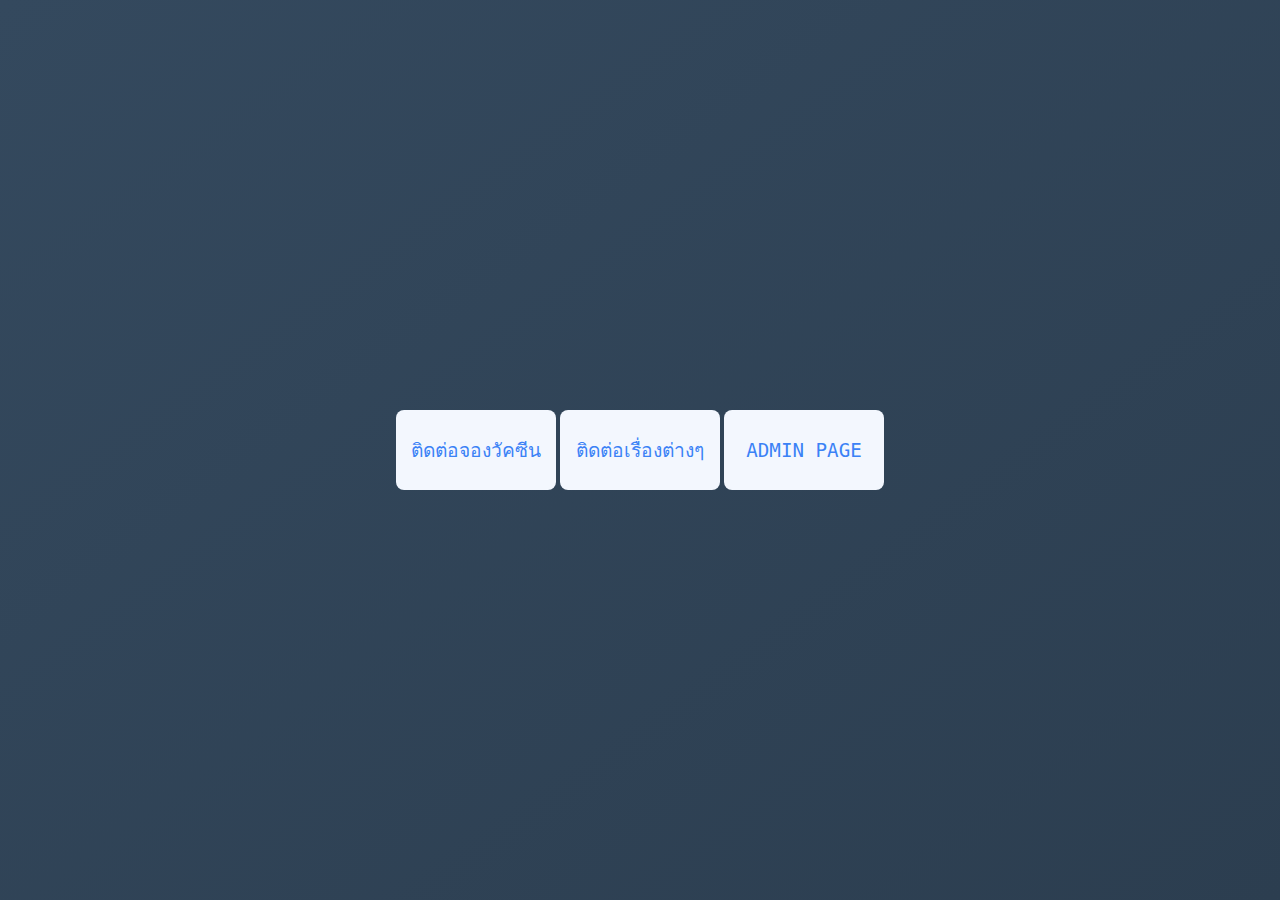
<file: index.html>
<!DOCTYPE html>
<html lang="en">
<head>
    <meta charset="UTF-8">  
    <meta http-equiv="X-UA-Compatible" content="IE=edge">
    <meta name="viewport" content="width=device-width, initial-scale=1.0">
    <link rel="stylesheet" href="select_page.css">
    <title>Select Page</title>

</head>
<body>

    <div class="container">
        <a href="vaccien_department_page.php"><button>ติดต่อจองวัคซีน</button></a>
        <a href="contacted_table_page.php"><button>ติดต่อเรื่องต่างๆ</button></a>
        <!-- <a href="#"><button>Button #3</button></a>
        <a href="#"><button>Button #4</button></a>
        <a href="#"><button>Button #5</button></a> -->
        <a href="admin_page.html"><button>ADMIN PAGE</button></a>
    </div>
    
</body>
</html>
</file>
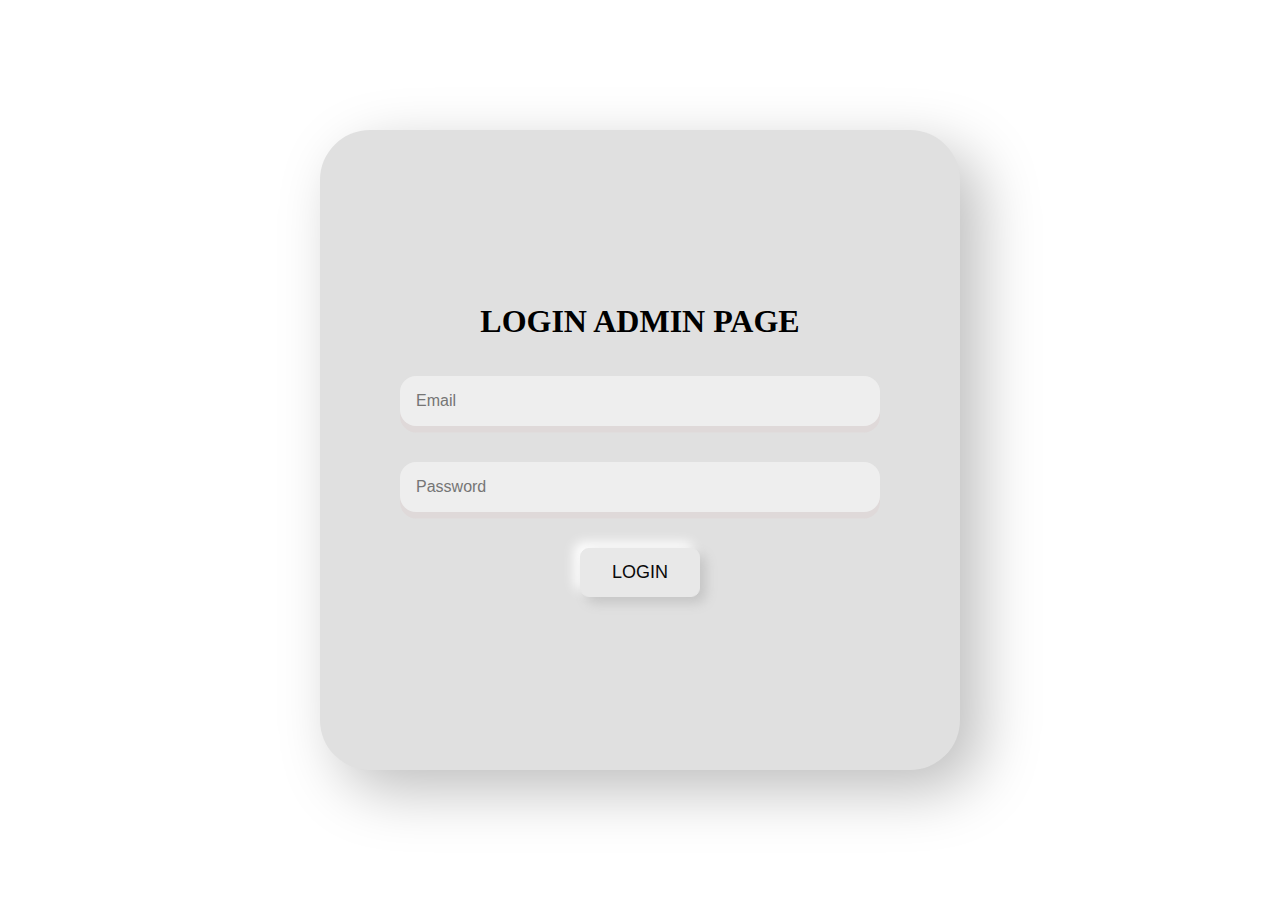
<file: admin_login_page.html>
<!DOCTYPE html>
<html lang="en">
<head>
    <meta charset="UTF-8">
    <meta http-equiv="X-UA-Compatible" content="IE=edge">
    <meta name="viewport" content="width=device-width, initial-scale=1.0">
    <link rel="stylesheet" href="login-style.css">
    <title>LOGIN ADMIN PAGE</title>
</head>
<body>

    <form action="admin_login_code.php" method="post">

        <div class="container">

            <h1>LOGIN ADMIN PAGE</h1><br>
            
            <br><input type="text" name="email" placeholder="Email"><br>
            <br><input type="password" name="password" placeholder="Password"><br>
            <br><button class="btn-submit" type="submit">LOGIN</button>
                
        </div>

    </form>
    
</body>
</html>
</file>
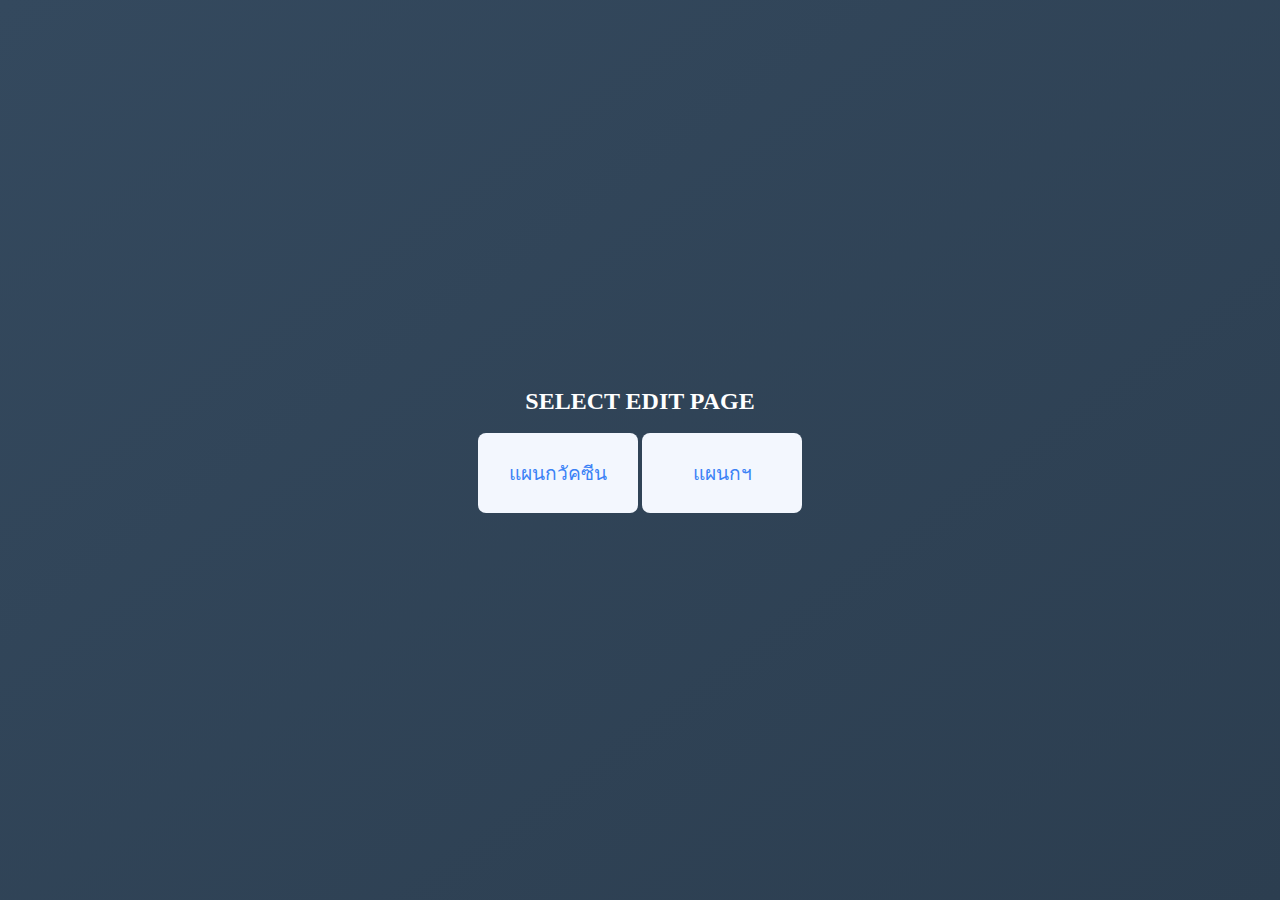
<file: admin_page.html>
<!DOCTYPE html>
<html lang="en">
<head>
    <meta charset="UTF-8">  
    <meta http-equiv="X-UA-Compatible" content="IE=edge">
    <meta name="viewport" content="width=device-width, initial-scale=1.0">
    <link rel="stylesheet" href="select_page.css">
    <title>Admin Page</title>

    <style>
        
        h1{
            font-size: 1.5rem;
            text-align: center;
            color: #fff;
        }

    </style>

</head>
<body>

    <div class="container">
        <h1>SELECT EDIT PAGE</h1><br>
        <a href="vaccien_department_edit_page.php"><button>แผนกวัคซีน</button></a>
        <a href="contacted_table_edit_page.php"><button>แผนกฯ</button></a>
        <!-- <a href="#"><button>Button #3</button></a>
        <a href="#"><button>Button #4</button></a>
        <a href="#"><button>Button #5</button></a> -->
    </div>

    </div>
    
</body>
</html>
</file>
<file: select_page.css>
*{
    margin: 0;
    padding: 0;
    box-sizing: border-box;
}

body{
    background-image: linear-gradient(144deg,#34495e,#2c3e50);
    height: 100vh;
    width: 100%;
    display: flex;
    justify-content: center;
    align-items: center;
}

button {
    font-family: monospace;
    background-color: #f3f7fe;
    color: #3b82f6;
    border: none;
    border-radius: 8px;
    width: 10rem;
    height: 5rem;
    transition: .3s;
    font-size: 1.2rem;
  }
  
  button:hover {
    background-color: #3b82f6;
    box-shadow: 0 0 0 5px #3b83f65f;
    color: #fff;
  }
</file>
<file: login-style.css>
*{
    margin: 0;
    padding: 0;
    box-sizing: border-box;
}

body{
    height: 100vh;
    width: 100%;
    display: flex;
    flex-direction: column;
    justify-content: center;
    align-items: center;
}

.container{
    display: flex;
    flex-direction: column;
    justify-content: center;
    align-items: center;
    width: 40rem;
    height: 40rem;
    border-radius: 50px;
    background: #e0e0e0;
    box-shadow: 20px 20px 60px #bebebe, -20px -20px 60px #ffffff;
}

input{
    background-color: #eee;
    border: none;
    padding: 1rem;
    font-size: 1rem;
    width: 30rem;
    border-radius: 1rem;
    color: lightcoral;
    box-shadow: 0 0.4rem #dfd9d9;
    cursor: pointer;
}

input:focus{
    outline-color: lightcoral;
}

button {
    color: #090909;
    padding: 0.7em 1.7em;
    font-size: 18px;
    border-radius: 0.5em;
    background: #e8e8e8;
    border: 1px solid #e8e8e8;
    transition: all .3s;
    box-shadow: 6px 6px 12px #c5c5c5,
               -6px -6px 12px #ffffff;
  }
  
  button:hover {
    border: 1px solid white;
  }
  
  button:active {
    box-shadow: 4px 4px 12px #c5c5c5,
               -4px -4px 12px #ffffff;
  }
</file>
